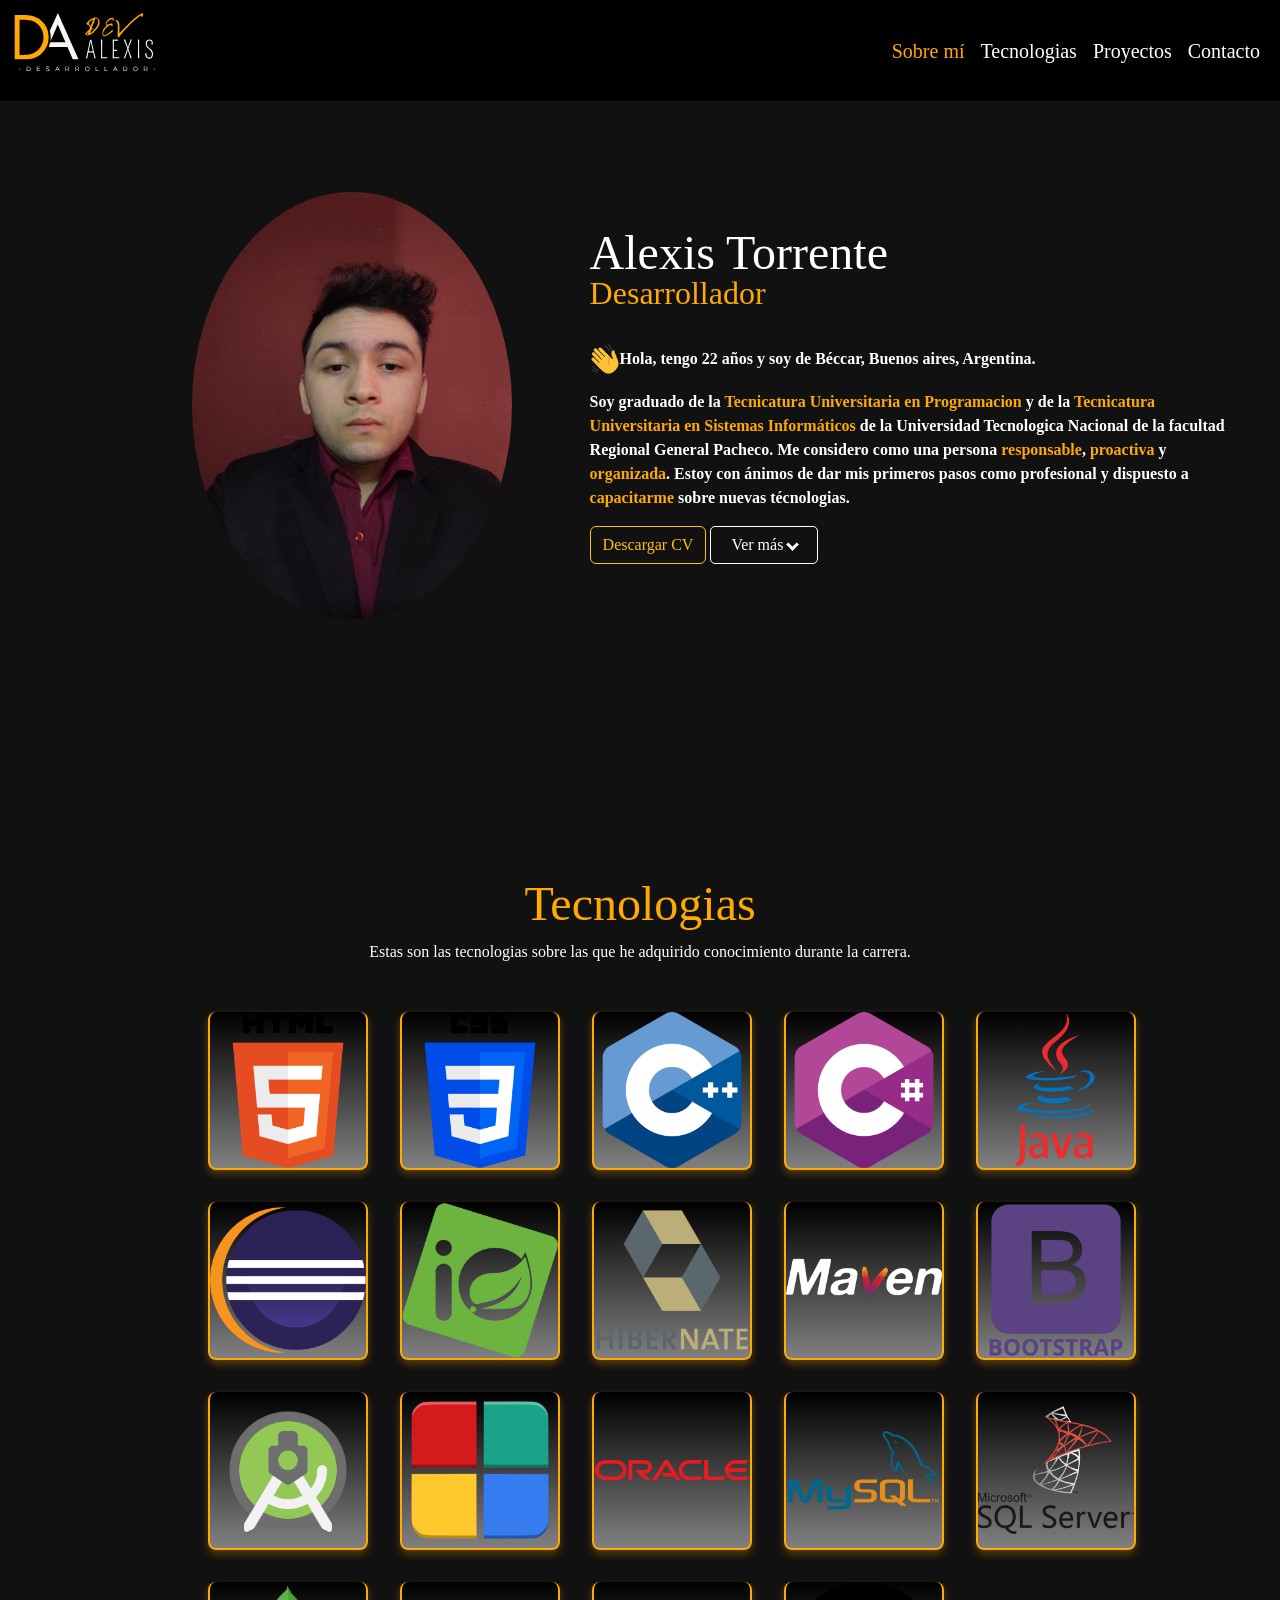
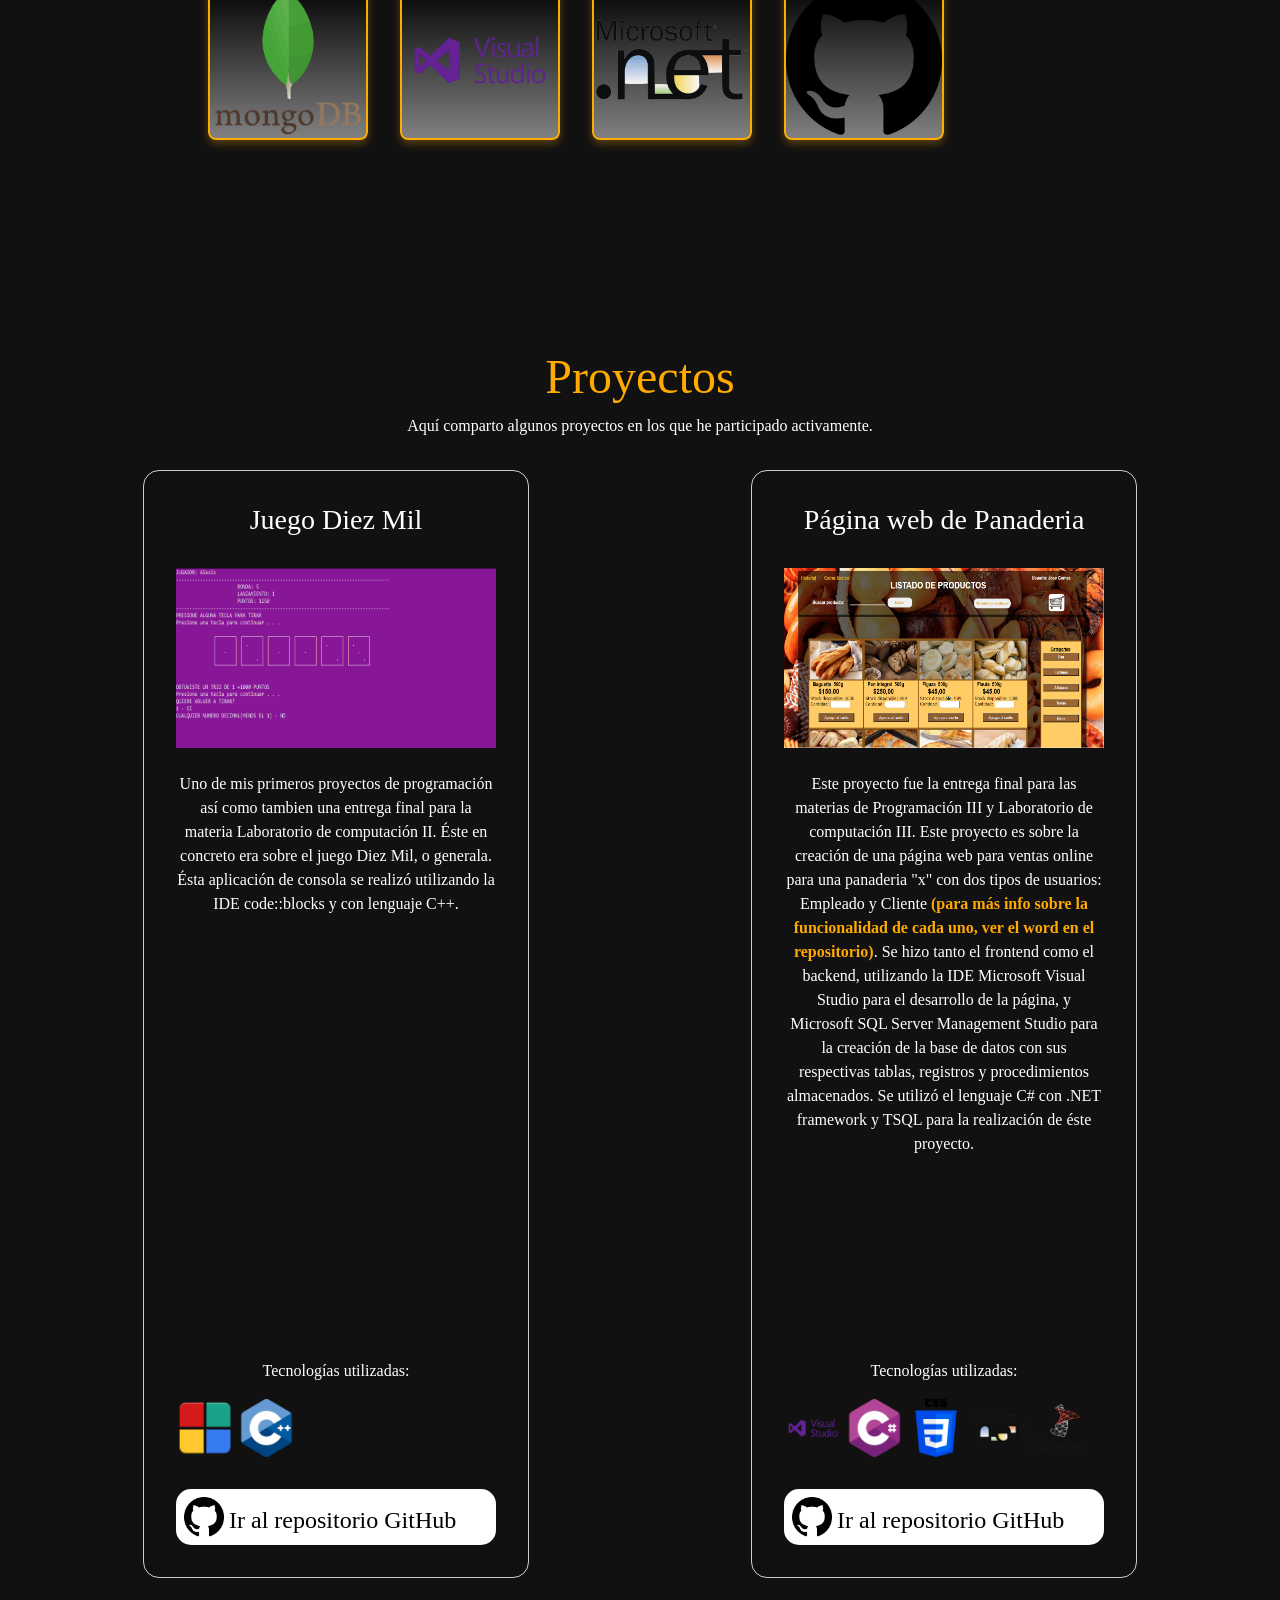
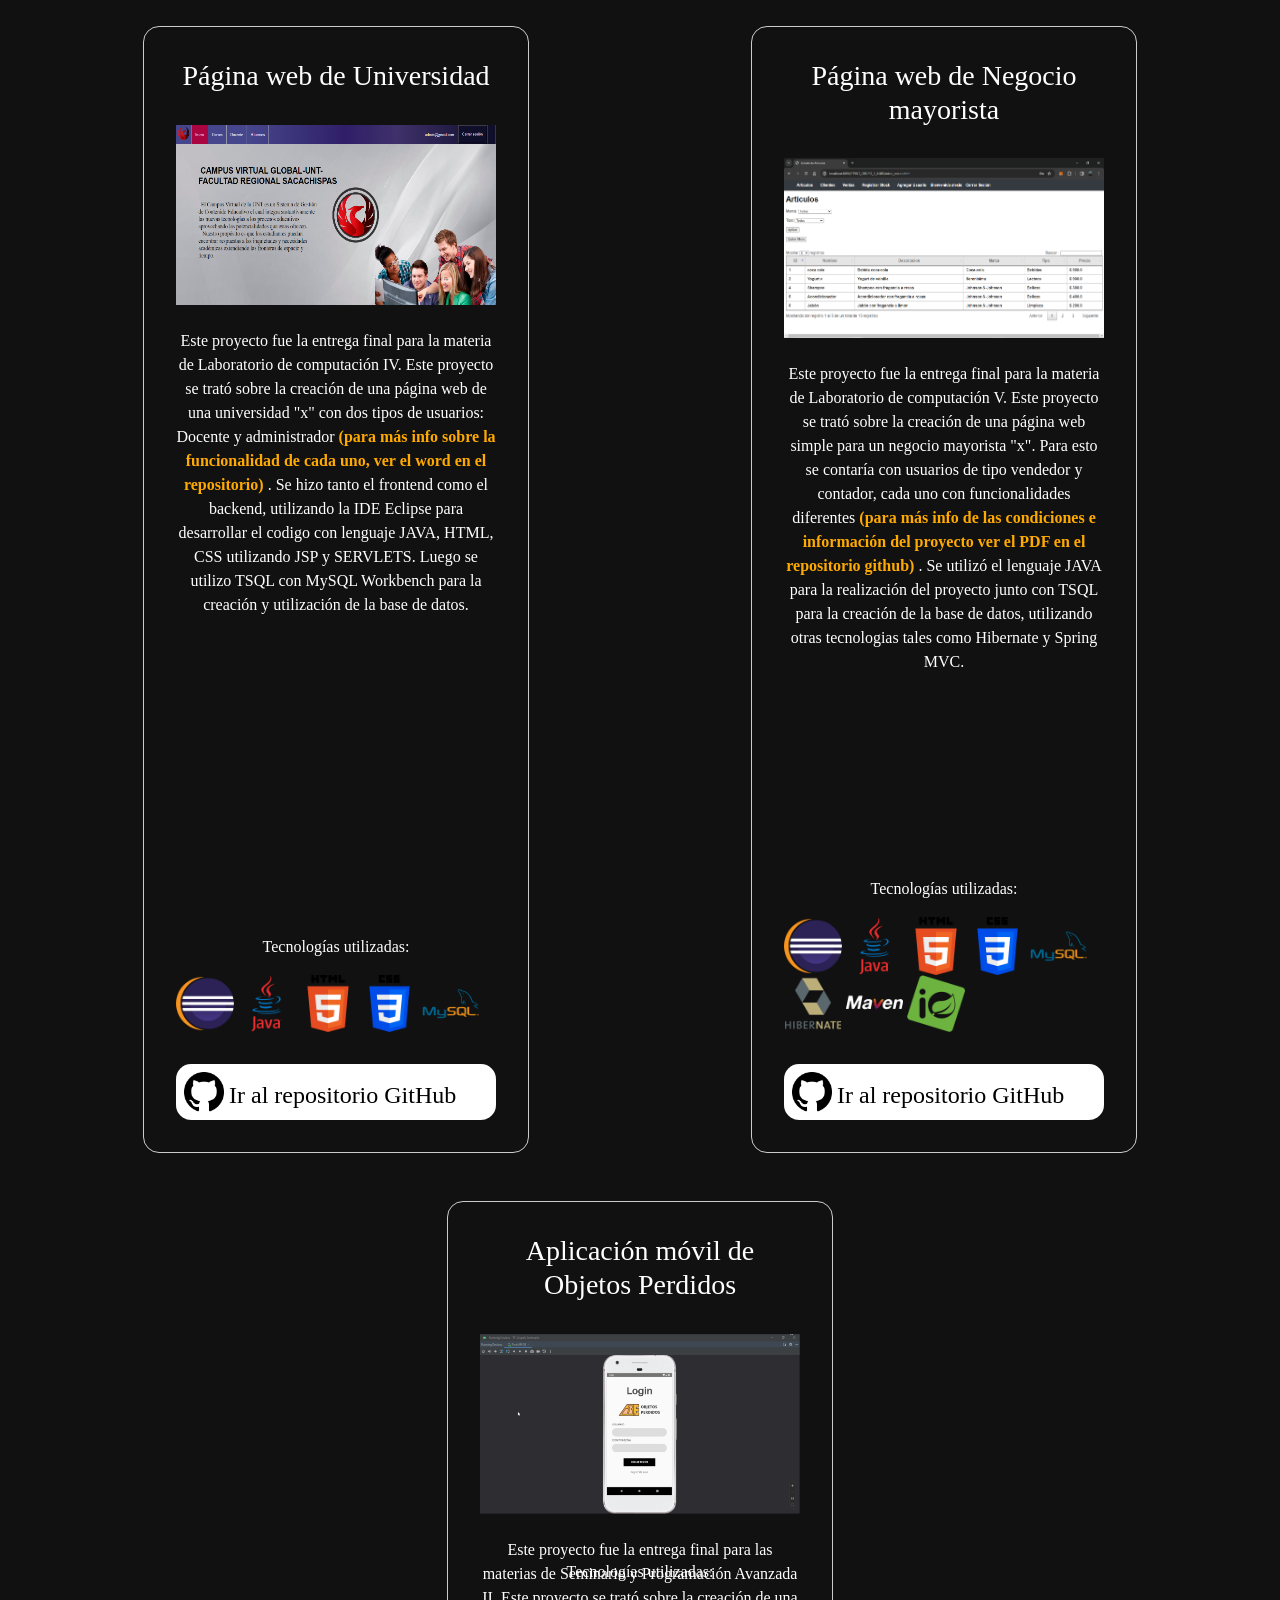
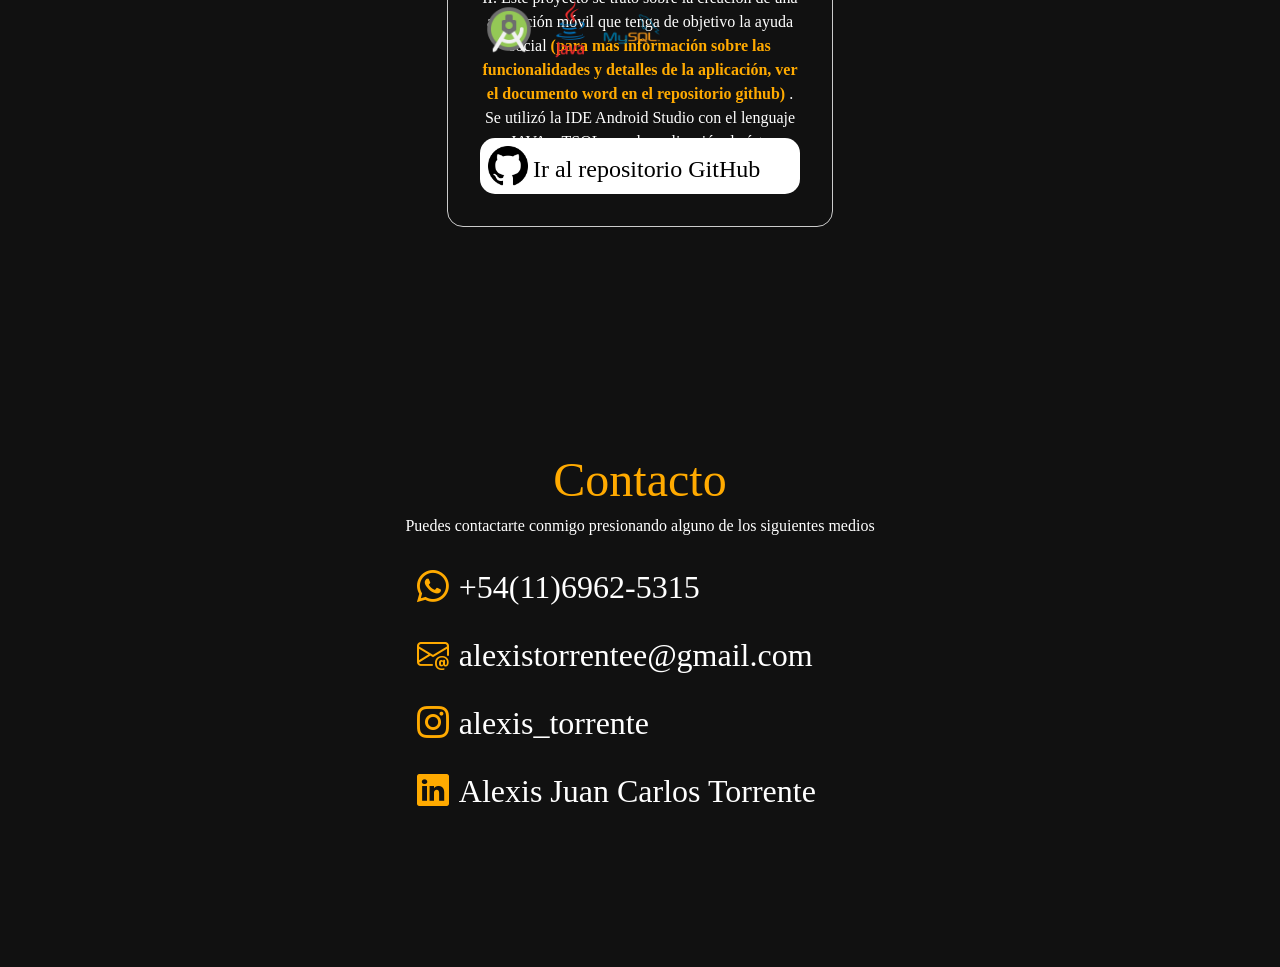
<file: index.html>
<!DOCTYPE html>
<html lang="es">
<head>
    <meta charset="UTF-8">
    <meta name="viewport" content="width=device-width, initial-scale=1.0">
    <link href="https://cdn.jsdelivr.net/npm/bootstrap@5.3.2/dist/css/bootstrap.min.css" rel="stylesheet" integrity="sha384-T3c6CoIi6uLrA9TneNEoa7RxnatzjcDSCmG1MXxSR1GAsXEV/Dwwykc2MPK8M2HN" crossorigin="anonymous">
    <link rel="stylesheet" href="https://cdn.jsdelivr.net/npm/bootstrap-icons@1.11.3/font/bootstrap-icons.min.css">
     <link rel="stylesheet" href="estilos.css">
    <title>Alexis Torrente - Portafolio</title>

</head>
<body>

<header>
<nav class="navbar navbar-expand-lg">
  <div class="container-fluid">
    <a class="navbar-brand" href="#">
      <img src="imagenes\Devalexis Logo.svg" alt="Mi Logo" style="width: 150px; height: auto;">
    </a>
    <button class="navbar-toggler" type="button" data-bs-toggle="collapse" data-bs-target="#navbarNav" aria-controls="navbarNav" aria-expanded="false" aria-label="Toggle navigation">
      <span class="navbar-toggler-icon"></span>
    </button>
    <div class="collapse navbar-collapse" id="navbarNav">
      <ul class="navbar-nav ms-auto">
        <li class="nav-item navbar-color">
          <a class="nav-link" href="#sobremi" id="sobre-link">Sobre mí</a>
        </li>
        <li class="nav-item navbar-color">
          <a class="nav-link" href="#tecnologias" id="tecnologias-link">Tecnologias</a>
        </li>
        <li class="nav-item navbar-color">
          <a class="nav-link" href="#proyectos" id="proyectos-link">Proyectos</a>
        </li>
        <li class="nav-item navbar-color">
          <a class="nav-link" href="#contacto" id="contacto-link">Contacto</a>
        </li>
      </ul>
    </div>
  </div>
</nav>
</header>

<section class="sobre-mi-section" id="sobremi">
        <div class="miDiv">
          <img src="imagenes\foto_yo.jpg" alt="programador alexis juan carlos torrente">
       </div>

       <div  class="SobreMiDiv">
         <h2 id="nombre-completo">Alexis Torrente</h2>
         <h3 id="typewriter">D</h3>
           <div class="saludo-container">
            <div class="hand-animation"></div>
            <p>Hola, tengo 22 años y soy de Béccar, Buenos aires, Argentina.</p>
            </div>
            <p>Soy graduado de la <span class="notar">Tecnicatura Universitaria en Programacion</span> y de la <span class="notar">Tecnicatura Universitaria en Sistemas Informáticos</span> de la Universidad Tecnologica Nacional de la facultad Regional General Pacheco. Me considero como una persona <span class="notar">responsable</span>, <span class="notar">proactiva</span> y <span class="notar">organizada</span>. Estoy con ánimos de dar mis primeros pasos como profesional y dispuesto a <span class="notar">capacitarme</span> sobre nuevas técnologias.</p>
             <button id="descargarBtn" type="button" class="btn btn-outline-warning">Descargar CV</button>
             <button type="button" class="btn btn-outline-warning boton-flecha">
    Ver más
    <div class="flecha"></div>
</button>
</section>

<section class="tecnologias-section" id="tecnologias">
     </div>

       <div class="TecnologiasDiv"> 
        <h2>Tecnologias</h2>
        <p>
       Estas son las tecnologias sobre las que he adquirido conocimiento durante la carrera.
        </p>
       </div>

<div class="image-container">
    <div class="image-wrapper">
        <img src="imagenes\html-5.png" alt="HTML icono" loading="lazy" >
        <div class="image-text" data-text="HTML"></div>
    </div>

    <div class="image-wrapper">
        <img src="imagenes\css-3.png" alt="CSS icono" loading="lazy">
        <div class="image-text" data-text="CSS"></div>
    </div>

    <div class="image-wrapper">
        <img src="imagenes\c-.png" alt="C++ icono" loading="lazy">
        <div class="image-text" data-text="C++"></div>
    </div>

    <div class="image-wrapper">
        <img src="imagenes\c-sharp.png" alt="C# icono" loading="lazy">
         <div class="image-text" data-text="C#"></div>
    </div>

    <div class="image-wrapper">
        <img src="imagenes\java_logo.png" alt="JAVA icono" loading="lazy">
        <div class="image-text" data-text="JAVA"></div>
    </div>

    <div class="image-wrapper">
        <img src="imagenes\eclipse_icon.png" alt="IDE Eclipse icono" loading="lazy" >
        <div class="image-text" data-text="IDE Eclipse"></div>
    </div>


    <div class="image-wrapper">
        <img src="imagenes\spring_icon.png" alt="Spring framework icono" loading="lazy">
        <div class="image-text" data-text="Spring Framework"></div>
    </div>

    <div class="image-wrapper">
        <img src="imagenes\hibernate_icon.png" alt="Hibernate icono" loading="lazy">
        <div class="image-text" data-text="Hibernate"></div>
    </div>

    <div class="image-wrapper">
        <img src="imagenes\maven_icon.png" alt="Maven icono" loading="lazy">
        <div class="image-text" data-text="Maven"></div>
    </div>

    <div class="image-wrapper">
        <img src="imagenes\bootstrap_icon.png" alt="Bootstrap icono" loading="lazy">
        <div class="image-text" data-text="Bootstrap"></div>
    </div>

    <div class="image-wrapper">
        <img src="imagenes\androidstudio_icon.png" alt="IDE Android studio icono"
        loading="lazy">
      <div class="image-text" data-text="IDE Android studio"></div>
    </div>

    <div class="image-wrapper">
        <img src="imagenes\codeblocks_icon.png" alt="IDE Codeblocks icono"  loading="lazy">
      <div class="image-text" data-text="IDE Code::blocks"></div>
    </div>

    <div class="image-wrapper">
        <img src="imagenes\database_oracle.png" alt="Oracle icono" loading="lazy">
      <div class="image-text" data-text="Oracle SQL Developer"></div>
    </div>

    <div class="image-wrapper">
        <img src="imagenes\Mysql_icon.png" alt="MySQL workbench icono" loading="lazy">
      <div class="image-text" data-text="MySQL workbench"></div>
    </div>

    <div class="image-wrapper">
        <img src="imagenes\SqlServer_icon.png" alt="Microsoft SQL Server Management Studio icono" loading="lazy">
      <div class="image-text" data-text="Microsoft SQL Server"></div>
    </div>

    <div class="image-wrapper">
        <img src="imagenes\mongodb_icon.png" alt="MongoDB icono" loading="lazy">
      <div class="image-text" data-text="Mongo DB Compass"></div>
    </div>

    <div class="image-wrapper">
        <img src="imagenes\microsoftvisualstudio_icon.png" alt="Microsoft visual studio icono" loading="lazy">
      <div class="image-text" data-text="Microsoft Visual Studio"></div>
    </div>

    <div class="image-wrapper">
        <img src="imagenes\NET-Framework-Symbol.png" alt=".NET framework icono" loading="lazy">
      <div class="image-text" data-text=".NET Framework"></div>
    </div>

    <div class="image-wrapper">
        <img src="imagenes\github_icon.png" alt="Github icono" loading="lazy">
      <div class="image-text" data-text="Repositorios GitHub"></div>
    </div>

</section>

<section class="proyectos-section" id="proyectos">
     <h2>Proyectos</h2>
    <p>Aquí comparto algunos proyectos en los que he participado activamente.</p>
    <!-- Contenedor flexible para las cajas de proyectos -->
    <div class="proyectos-container">

        <!-- Caja para el primer proyecto -->
        <div class="proyecto-box">
            <h3>Juego Diez Mil</h3>
            <br>
            <img src="imagenes\juegodiezmil.PNG" width="320" height="180">
            <br><br>
            <p>Uno de mis primeros proyectos de programación así como tambien una entrega final para la materia Laboratorio de computación II. Éste en concreto era sobre el juego Diez Mil, o generala. Ésta aplicación de consola se realizó utilizando la IDE code::blocks y con lenguaje C++.</p>
            <div class="tecnologias-utilizadas">
            <iframe width="320" height="180" src="https://www.youtube.com/embed/XEOwB86DxwQ?si=qsDZ4Zx4S9K07a7d" title="YouTube video player" frameborder="0" allow="accelerometer; autoplay; clipboard-write; encrypted-media; gyroscope; picture-in-picture; web-share" allowfullscreen></iframe>
            <p>Tecnologías utilizadas:</p>
             <img   width="18%" height="auto" src="imagenes\codeblocks_icon.png" alt="Codeblocks icono">
             <img   width="18%" height="auto" src="imagenes\c-.png" alt="C++ icono">
              <div class="repo_proyecto">
                <img src="imagenes\github_icon.png" alt="Github icono" loading="lazy" width="40px" height="auto">
                <a href="https://github.com/AlexisTorrente/juego_diezmil.git">Ir al repositorio GitHub</a>
              </div>
            </div>
        </div>

        <!-- Caja para el segundo proyecto -->
        <div class="proyecto-box">
            <h3>Página web de Panaderia</h3>
            <br>
            <img src="imagenes\img_panaderia.PNG" width="320" height="180">
            <br><br>
            <p>Este proyecto fue la entrega final para las materias de Programación III y Laboratorio de computación III. Este proyecto es sobre la creación de una página web para ventas online para una panaderia "x" con dos tipos de usuarios: Empleado y Cliente <span class="notar">(para más info sobre la funcionalidad de cada uno, ver el word en el repositorio)</span>. Se hizo tanto el frontend como el backend, utilizando la IDE Microsoft Visual Studio para el desarrollo de la página, y Microsoft SQL Server Management Studio para la creación de la base de datos con sus respectivas tablas, registros y procedimientos almacenados. Se utilizó el lenguaje C# con .NET framework y TSQL para la realización de éste proyecto.</p>
            <iframe width="320" height="180" src="https://dai.ly/k28tgWShB0tkpNBzVNk" title="Dailymotion video player" frameborder="0" allow="accelerometer; autoplay; clipboard-write; encrypted-media; gyroscope; picture-in-picture; web-share" allowfullscreen></iframe>
            <p>Tecnologías utilizadas:</p>
            <img width="18%" height="auto" src="imagenes\microsoftvisualstudio_icon.png" alt="C++ icono">
            <img width="18%" height="auto" src="imagenes\c-sharp.png" alt="C++ icono">
            <img width="18%" height="auto" src="imagenes\css-3.png" alt="C++ icono">
            
            <img width="18%" height="auto" src="imagenes\NET-Framework-Symbol.png" alt="C++ icono">
            <img width="18%" height="auto" src="imagenes\SqlServer_icon.png" alt="C++ icono">
            <div class="repo_proyecto">
                <img src="imagenes\github_icon.png" alt="Github icono" loading="lazy" width="40px" height="auto">
                <a href="https://github.com/AlexisTorrente/pagina_panaderia.git">Ir al repositorio GitHub</a>
              </div>
        </div>

        <!-- Caja para el tercer proyecto -->
        <div class="proyecto-box">
            <h3>Página web de Universidad</h3>
            <br>
            <img src="imagenes\img_inicio_universidad.PNG" loading="lazy" width="320" height="180">
            <br><br>
            <p>Este proyecto fue la entrega final para la materia de Laboratorio de computación IV. Este proyecto se trató sobre la creación de una página web de una universidad "x" con dos tipos de usuarios: Docente y administrador <span class="notar">(para más info sobre la funcionalidad de cada uno, ver el word en el repositorio) </span>. Se hizo tanto el frontend como el backend, utilizando la IDE Eclipse para desarrollar el codigo con lenguaje JAVA, HTML, CSS utilizando JSP y SERVLETS. Luego se utilizo TSQL con MySQL Workbench para la creación y utilización de la base de datos.</p>
            <div class="tecnologias-utilizadas">
            <iframe width="320" height="180" src="https://www.youtube.com/embed/w-rohAgIMuo?si=lDR6Ul19FEMuWdhE" title="YouTube video player" frameborder="0" allow="accelerometer; autoplay; clipboard-write; encrypted-media; gyroscope; picture-in-picture; web-share" allowfullscreen></iframe>
            <p>Tecnologías utilizadas:</p>
            <img width="18%" height="auto" src="imagenes\eclipse_icon.png" alt="C++ icono">
            <img width="18%" height="auto" src="imagenes\java_logo.png" alt="C++ icono">
            <img width="18%" height="auto" src="imagenes\html-5.png" alt="C++ icono">
            <img width="18%" height="auto" src="imagenes\css-3.png" alt="C++ icono">
            <img width="18%" height="auto" src="imagenes\Mysql_icon.png" alt="C++ icono">
            <div class="repo_proyecto">
                <img src="imagenes\github_icon.png" alt="Github icono" loading="lazy" width="40px" height="auto">
                <a href="https://github.com/AlexisTorrente/pagina_universidad.git">Ir al repositorio GitHub</a>
              </div>
            </div>
        </div>

        <div class="proyecto-box">
            <h3>Página web de Negocio mayorista</h3>
            <br>
            <img src="imagenes\labo5_imagen.PNG" width="320" height="180">
            <br><br>
            <p>Este proyecto fue la entrega final para la materia de Laboratorio de computación V. Este proyecto se trató sobre la creación de una página web simple para un negocio mayorista "x". Para esto se contaría con usuarios de tipo vendedor y contador, cada uno con funcionalidades diferentes <span class="notar">(para más info de las condiciones e información del proyecto ver el PDF en el repositorio github) </span>. Se utilizó el lenguaje JAVA para la realización del proyecto junto con TSQL para la creación de la base de datos, utilizando otras tecnologias tales como Hibernate y Spring MVC.</p>
            <iframe width="320" height="180" src="https://www.youtube.com/embed/6wdLJZy_WMc?si=47SUqKSrhbDJpJn-" title="YouTube video player" frameborder="0" allow="accelerometer; autoplay; clipboard-write; encrypted-media; gyroscope; picture-in-picture; web-share" allowfullscreen></iframe>
            <p>Tecnologías utilizadas:</p>
            <img width="18%" height="auto" src="imagenes\eclipse_icon.png" alt="C++ icono">
            <img width="18%" height="auto" src="imagenes\java_logo.png" alt="C++ icono">
            <img width="18%" height="auto" src="imagenes\html-5.png" alt="C++ icono">
            <img width="18%" height="auto" src="imagenes\css-3.png" alt="C++ icono">
            <img width="18%" height="auto" src="imagenes\Mysql_icon.png" alt="C++ icono">
            <img width="18%" height="auto" src="imagenes\hibernate_icon.png" alt="C++ icono">
            <img width="18%" height="auto" src="imagenes\maven_icon.png" alt="C++ icono">
            <img width="18%" height="auto" src="imagenes\spring_icon.png" alt="C++ icono">
            <div class="repo_proyecto">
                <img src="imagenes\github_icon.png" alt="Github icono" loading="lazy" width="40px" height="auto">
                <a href="https://github.com/AlexisTorrente/pagina_ventas_contador">Ir al repositorio GitHub</a>
              </div>
        
        </div>

        <div class="proyecto-box">
            <h3>Aplicación móvil de Objetos Perdidos</h3>
            <br>
            <img src="imagenes\objetosperdidos_inicio.PNG" width="320" height="180" class="imagen-centrada">
            <br><br>
            <p>Este proyecto fue la entrega final para las materias de Seminario y Programación Avanzada II. Este proyecto se trató sobre la creación de una aplicación móvil que tenga de objetivo la ayuda social <span class="notar">(para más información sobre las funcionalidades y detalles de la aplicación, ver el documento word en el repositorio github) </span>. Se utilizó la IDE Android Studio con el lenguaje JAVA y TSQL para la realización de éste proyecto.</p>
            <div class="tecnologias-utilizadas">
            <iframe width="320" height="180" src="https://www.youtube.com/embed/_z7awsurfTY?si=d_B4ciY5smQEYmAP" title="YouTube video player" frameborder="0" allow="accelerometer; autoplay; clipboard-write; encrypted-media; gyroscope; picture-in-picture; web-share" allowfullscreen></iframe>
            <p>Tecnologías utilizadas:</p>
            <img width="18%" height="auto" src="imagenes\androidstudio_icon.png" alt="C++ icono">
            <img width="18%" height="auto" src="imagenes\java_logo.png" alt="C++ icono">
            <img width="18%" height="auto" src="imagenes\Mysql_icon.png" alt="C++ icono">
            <br><br><br>
            <div class="repo_proyecto">
                <img src="imagenes\github_icon.png" alt="Github icono" loading="lazy" width="40px" height="auto">
                <a href="https://github.com/AlexisTorrente/objetosperdidos_seminario">Ir al repositorio GitHub</a>
              </div>
        </div>
</section>

<section class="contacto-section" id="contacto">
    <div id="contacto">
    <h2> Contacto </h2>
    <h3>Puedes contactarte conmigo presionando alguno de los siguientes medios</h3>
</div>
<div id="formulario-container">
    <div class="contacto-item">
           <i class="bi bi-whatsapp"></i> <!-- Reemplaza con la clase de tu icono -->
            <a href="https://wa.me/+541169625315">+54(11)6962-5315</a>
        </div>

    <div class="contacto-item">
              <i class="bi bi-envelope-at"></i> <!-- Reemplaza con la clase de tu icono -->
            <a href="mailto:alexistorrentee@gmail.com">alexistorrentee@gmail.com</a>
        </div>

    <div class="contacto-item">
              <i class="bi bi-instagram"></i> <!-- Reemplaza con la clase de tu icono -->
            <a href="https://www.instagram.com/alexis_torrente/">alexis_torrente</a>
        </div>
    <div class="contacto-item">
              <i class="bi bi-linkedin"></i> <!-- Reemplaza con la clase de tu icono -->
            <a href="https://www.linkedin.com/in/alexis-juan-carlos-torrente-33b06b220/">Alexis Juan Carlos Torrente</a>
        </div>
     
</div>
</section>

<script src="https://cdn.jsdelivr.net/npm/bootstrap@5.3.2/dist/js/bootstrap.bundle.min.js" integrity="sha384-C6RzsynM9kWDrMNeT87bh95OGNyZPhcTNXj1NW7RuBCsyN/o0jlpcV8Qyq46cDfL" crossorigin="anonymous"></script>


<script>
    document.getElementById('descargarBtn').addEventListener('click', function() {
        // Crear un enlace temporal
        var enlace = document.createElement('a');
        
        // Configurar la URL del archivo a descargar
        enlace.href = 'archivos/Curriculum Vitae Alexis Torrente.pdf'; // Reemplaza esto con la ruta de tu archivo

        // Establecer el atributo "download" con el nombre que deseas para el archivo
        enlace.download = 'Curriculum Vitae Alexis Torrente.pdf'; // Reemplaza esto con el nombre que deseas

        // Agregar el enlace al cuerpo del documento (necesario para Firefox)
        document.body.appendChild(enlace);

        // Simular un clic en el enlace para iniciar la descarga
        enlace.click();

        // Eliminar el enlace temporal del cuerpo del documento
        document.body.removeChild(enlace);
    });
</script>

<script type="text/javascript">
    
const text = "esarrollador";
let index = 0;

const typeWriter = () => {
  if (index < text.length) {
    document.getElementById("typewriter").innerText += text.charAt(index);
    index++;
    setTimeout(typeWriter, 150); // Adjust the delay (in milliseconds) to control the typing speed
  }
};

typeWriter();
</script>

      <script type="text/javascript">
    document.addEventListener('DOMContentLoaded', function () {
        const imageWrappers = document.querySelectorAll('.image-wrapper');
        const typingDelay = 150;

        imageWrappers.forEach((wrapper) => {
            let index = 0;
            let timeout;

            const typeWriter = (textElement, text) => {
                if (index < text.length) {
                    textElement.innerHTML += text[index];
                    index++;
                    timeout = setTimeout(() => typeWriter(textElement, text), typingDelay);
                }
            };

            const resetWriter = () => {
                clearTimeout(timeout);
                index = 0;
            };

            const textContainer = wrapper.querySelector('.image-text');
            const textToType = textContainer.getAttribute('data-text') || textContainer.innerText;

            wrapper.addEventListener('mouseenter', () => {
                resetWriter();
                typeWriter(textContainer, textToType);
            });

            wrapper.addEventListener('mouseleave', () => {
                resetWriter();
                textContainer.innerHTML = '';
            });
        });
    });
</script>

<script>
document.addEventListener("DOMContentLoaded", function () {
  // Obtén todos los elementos de la barra de navegación
  const navItems = document.querySelectorAll(".navbar-color");

  // Función para cambiar la clase activa
  function changeActive() {
    // Obtén la posición actual del desplazamiento vertical y el tamaño de la ventana
    const scrollPosition = window.scrollY || document.documentElement.scrollTop;
    const windowHeight = window.innerHeight;

    // Itera sobre cada elemento de la barra de navegación
    navItems.forEach((item) => {
      // Obtén el enlace asociado y la sección correspondiente
      const link = item.querySelector(".nav-link");
      const sectionId = link.getAttribute("href").substring(1);
      const section = document.getElementById(sectionId);

      // Calcula el punto de inicio y fin de la sección que se considerará visible
      const sectionStart = section.offsetTop;
      const sectionEnd = sectionStart + section.offsetHeight;

      // Calcula el 30% de la altura de la ventana
      const threshold = 0.05 * windowHeight;

      // Verifica si al menos el 30% de la sección está visible en la pantalla
      if (
        sectionStart - threshold <= scrollPosition &&
        sectionEnd >= scrollPosition
      ) {
        // Agrega la clase "active" al elemento actual
        item.classList.add("active");
      } else {
        // Elimina la clase "active" de otros elementos
        item.classList.remove("active");
      }
    });
  }

  // Llama a la función cuando se carga la página y cuando se desplaza
  changeActive();
  window.addEventListener("scroll", changeActive);
});
</script>

<script>
document.addEventListener("DOMContentLoaded", function () {
  // Encuentra el botón "Ver más" por su clase
  const verMasBtn = document.querySelector(".boton-flecha");

  // Agrega un evento de clic al botón
  verMasBtn.addEventListener("click", function () {
    // Encuentra la sección de tecnologías por su id
    const tecnologiasSection = document.getElementById("tecnologias");

    // Desplázate suavemente a la sección de tecnologías
    tecnologiasSection.scrollIntoView({
      behavior: "smooth",
      block: "start",
      inline: "nearest"
    });
  });
});
</script>

<script>
  document.addEventListener('DOMContentLoaded', function() {
    var navbarToggler = document.querySelector('.navbar-toggler');
    var navbarIcon = navbarToggler.querySelector('.navbar-toggler-icon');
    navbarIcon.classList.add('bi-list');
    navbarToggler.addEventListener('click', function() {
      if (navbarIcon.classList.contains('bi-list')) {
        // Si el ícono es la hamburguesa, cambia a "x"
        navbarIcon.classList.remove('bi-list');
        navbarIcon.classList.add('bi-x');
      } else {
        // Si el ícono es "x", cambia a la hamburguesa
        navbarIcon.classList.remove('bi-x');
        navbarIcon.classList.add('bi-list');
      }
    });
  });
</script>
</body>
</html>
</file>
<file: estilos.css>
body {
        margin: 0;
        padding: 0;
        font-size: 16px;
        background-color: #111111;
    }

    /* Estilos generales para textos */
    p {
        font-size: 1rem;
        color: #FFF;
        text-align: left;
    }

    h2 {
        text-align: center;
        font-size: 3rem;
        color: #FFAA00;
        font-family: 'sans-serif', palatino;
    }

    section{
        margin: 2rem;
    }

    /* Barra de navegación */
    .navbar {
        background-color: black;
        position: fixed;
        width: 100%;
        top: 0;
        z-index: 1000;
    }

    .navbar-nav .nav-link {
        font-size: 1.25rem;
        font-family: 'sans-serif', palatino;
        color: white;
    }

    .navbar-nav .nav-link:hover {
            color: #FFAA00;
        }

    .navbar-color.active .nav-link {
      color: #FFAA00 ;
    }

    
    /* Sección sobre mí */
    .sobre-mi-section {
        padding-top: 10rem;
        padding-left: 5rem;
        display: flex;
        flex-wrap: wrap;
        justify-content: space-between;
        position: relative;
    }

    .miDiv {
        width: 30%;
        max-width: 400px;
        text-align: center;
        position: relative;
        flex: 1;
    }

    .miDiv img {
        width: 20rem;
        border-radius: 50%;
        margin-bottom: 2rem;
        margin-left: 5rem;
    }

    .SobreMiDiv {
        width: 65%;
        margin-top: 2rem;
        padding-left: 5rem;
        position: relative;
        font-family: 'sans-serif', palatino;
        font-weight: bold;
    }

    #nombre-completo {
        color: #FFF;
        text-align: left;
    }

    .SobreMiDiv h3 {
        text-align: left;
        font-size: 2rem;
        color: #FFAA00;
        margin-top: -1rem;
        margin-bottom: 2rem;
    }

    .SobreMiDiv p {
        font-size: 1rem;
        color: #FFF;
        text-align: left;
    }

    .notar {
        color: #FFAA00;
        font-weight: bold;
    }

    .saludo-container {
    display: flex;
    align-items: center;
}

.hand-animation {
    margin-bottom: 1rem;
    width: 30px; /* Ajusta el tamaño de la mano según tus preferencias */
    height: 30px;
    background-image: url('imagenes/hand.png'); /* Reemplaza 'ruta-de-tu-imagen' con la ubicación de tu imagen */
    background-size: cover;
    animation: wave 1s infinite alternate; /* Agrega una animación de oscilación */
}

@keyframes wave {
    0% {
        transform: translateY(0);
    }
    100% {
        transform: translateY(-5px);
    }
}


    /* Botón con flecha */
    .boton-flecha {
        display: inline-flex;
        align-items: center;
        justify-content: center;
        padding: 6px 20px;
        font-size: 16px;
        color: #FFF;
        border: 1px solid #FFF;
        border-radius: 5px;
        cursor: pointer;
    }

    .flecha {
        margin-left: 5px;
        border: solid #FFF;
        border-width: 0 3px 3px 0;
        display: inline-block;
        padding: 3px;
        transform: rotate(45deg);
        transition: transform 0.3s ease;
    }

    .boton-flecha:hover .flecha {
        transform: translateY(5px) rotate(45deg);
    }

      /* Sección de tecnologías */
    .tecnologias-section {
    padding-top: 2rem;
    display: flex;
    flex-wrap: wrap;
    justify-content: space-between;
    position: relative;
}

.tecnologias-section p {
    text-align: center;
}

.TecnologiasDiv {
    width: 100%;
    padding-top: 10rem;
    font-family: 'sans-serif', palatino;
    font-size: 1.2rem;
}

.tecnologias-section .image-container {
    border-radius: 1rem;
    padding-top: 1rem;
    margin-left: 5rem;
    margin-right: 5rem;
    padding-left: 5rem;
    display: flex;
    justify-content: flex-start; /* Ajuste para evitar que las imágenes se extiendan */
    align-items: center;
    flex-wrap: wrap;
}

.tecnologias-section .image-container .image-wrapper {
    position: relative;
}

.tecnologias-section .image-container img {
    width: 10rem; /* Ancho fijo de 5rem */
    height: auto;
    border-radius: 0.5rem;
    background: linear-gradient(to top, #808080, #000000); /* Fondo de degradado */
    margin: 1rem;
    border: 2px solid #FFAA00;
    border-top: none;
    transition: transform 0.3s ease-in-out;
    box-shadow: 0 4px 8px rgba(255, 170, 0, 0.3);
}

.tecnologias-section .image-container .image-wrapper .image-text {
    position: absolute;
    bottom: 0;
    left: 50%;
    transform: translateX(-50%);
     background: rgba(255, 255, 255, 0);
    padding: 0.5rem;
    border-radius: 0 0 0.5rem 0.5rem;
    text-align: center;
    width: 100%;
    color: #FFF;
    font-size: 1.2rem;
    font-family: 'sans-serif', palatino;
    opacity: 0;
    transition: opacity 0.3s ease-in-out;
    overflow: hidden;
    white-space: nowrap;
}

.tecnologias-section .image-container .image-wrapper:hover img {
    transform: translateY(-2rem);
      box-shadow: 0 8px 16px rgba(255, 170, 0, 0.5);
}

.tecnologias-section .image-container .image-wrapper:hover .image-text {
    opacity: 1;
}

    
    /* Sección de proyectos */
    .proyectos-section {
        padding-top: 10rem;
        font-family: 'sans-serif', palatino;
        border-radius: 1rem;
    }

    .proyectos-section p, .proyectos-section h3 {
        text-align: center;
        color: #FFF;
    }

    .proyecto-box {
        position: relative;
        border: 1px solid #ccc;
        border-radius: 1rem;
        padding: 2rem;
        margin: 1rem;
        text-align: left;
        transition: transform 0.3s ease;
    }

    .proyecto-box:hover {
         transform: scale(1.05);
         background-color: #252525;
    }

     .tecnologias-utilizadas{
    
    position: absolute;
    padding-right: 2rem;
    bottom: 2rem;
    }

    .proyectos-container {
        display: flex;
        flex-wrap: wrap;
        justify-content: space-around;
    }

    .proyecto-box {
        flex: 0 0 calc(30% - 1rem);
        margin-bottom: 2rem;
    }


    .img_tecnologiasu{
        background: linear-gradient(to top, #808080, #000000); 
        border-radius: 25%;
    }


    .repo_proyecto{
        padding: 0.5rem;
        margin-top: 2rem;
        background-color: #FFFFFF;
        border-radius: 15px;
    }


    .repo_proyecto a{
        font-size: 1.5rem;
        color: #000;
        text-decoration: none;
        position: absolute;
        margin-top: 5px;
        margin-left: 5px;
    }

    .repo_proyecto a:hover{
        color: #FFAA00;
    }

    /* Sección de contacto */
    .contacto-section {
        padding-top: 10rem;
        padding-bottom: 5rem;
        justify-content: center;
        align-items: center;
        color: #FFF;
    }

    #contacto h3 {
        text-align: center;
        font-size: 1rem;
        font-family: 'sans-serif', palatino;
    }

    #formulario-container {
        width: 40%;
        margin: auto;
        padding: 20px;
        font-family: 'sans-serif', palatino;
    }

    #formulario-container h3 {
        padding-top: 2rem;
        padding-bottom: 2rem;
        font-size: 1.3rem;
    }

    .contacto-item {
        display: flex;
        align-items: center;
        margin-bottom: 20px;
        transition: transform 0.3s ease;
    }

    .contacto-item:hover {
         transform: scale(1.05);
    }

    .contacto-item i {
        margin-right: 10px;
        font-size: 2rem;
        color: #FFAA00;
        transition: transform 0.3s ease;
    }

    .contacto-item a {
        margin-right: 10px;
        font-size: 2rem;
        text-decoration: none;
        color: #FFF;
        transition: transform 0.3s ease;
    }

    .cv-section {
        font-family: 'sans-serif', palatino;
        text-align: center;
        margin-bottom: 1rem;
    }

    .cv-section p {
        text-align: center;
        margin-bottom: 5rem;
    }

    /* Diseño para tablet */
@media only screen and (min-width: 768px) and (max-width: 1024px) {

    .navbar-toggler-icon {
    background-image: none !important;
    
}

    .navbar-toggler .navbar-toggler-icon {
    color: #FFAA00; /* Cambia esto al color que desees */
  }

  /* Cambia el tamaño del ícono */
  .navbar-toggler .navbar-toggler-icon {
    font-size: 3rem; /* Cambia esto al tamaño que desees */
    padding-top: 0.5rem;
  }

    .sobre-mi-section {
        padding-left: 2rem;
    }

    .miDiv img {
        margin-left: 50%;
    }

    .SobreMiDiv {
        width: 100%;
        padding-left: 2rem;
    }

    #descargarBtn{
        margin-left: 13rem;
    }

    .tecnologias-utilizadas{
    
     position: static; /* Cambia la posición a 'static' en dispositivos móviles */
        padding-right: 0; /* Elimina el relleno derecho */
        bottom: auto;
    
    }



    .tecnologias-section .image-container {
        margin-left: 5rem;
        margin-right: 2rem;
        padding-left: 0;
    }

    .contacto-item {
       white-space: nowrap;
    }
}

/* Diseño para móvil */
@media only screen and (max-width: 768px) {
    body {
        font-size: 14px;
    }

    .navbar-toggler-icon {
    background-image: none !important;
    
}

    .navbar-toggler .navbar-toggler-icon {
    color: #FFAA00; /* Cambia esto al color que desees */
  }

  /* Cambia el tamaño del ícono */
  .navbar-toggler .navbar-toggler-icon {
    font-size: 3rem; /* Cambia esto al tamaño que desees */
    padding-top: 0.5rem;
  }
   

     .hand-animation {
    margin-bottom: 2.5rem;
    width: 20px; /* Ajusta el tamaño de la mano según tus preferencias */
    height: 20px;
    margin-right: -1rem;
    padding: 0.8rem;
    background-image: url('imagenes/hand.png'); /* Reemplaza 'ruta-de-tu-imagen' con la ubicación de tu imagen */
    background-size: cover;
    animation: wave 1s infinite alternate; /* Agrega una animación de oscilación */
}

    .sobre-mi-section {
        padding-top: 5rem;
        padding-left: 1rem;
    }

    .miDiv {
        width: 100%;
        text-align: center;
    }

    .miDiv img {
        width: 10rem;
        margin-left: auto;
        margin-right: auto;
    }

    .SobreMiDiv {
        width: 100%;
        margin-top: 2rem;
        padding-left: 1rem;
    }


    #nombre-completo {
        text-align: center;
    }

    .SobreMiDiv h3 {
        text-align: center;
        margin-top: 0;
        margin-bottom: 1rem;
    }

    .SobreMiDiv p {
        text-align: center;
    }

    #descargarBtn{
        margin-left: 2rem;
    }

    .tecnologias-section .image-container {
    margin-left: 1rem;
    margin-right: 1rem;
    padding-left: 1rem;
}

    .tecnologias-section .image-container {
        margin-left: 1rem;
        margin-right: 1rem;
    }

    .tecnologias-section .image-container img {
        width: 7rem;
        margin: 1rem;
    }

    .tecnologias-section .image-container .image-wrapper .image-text {
        padding: 0.3rem;
        font-size: 1rem;
    }

    .proyectos-section {
        padding-top: 5rem;
    }

    .proyecto-box {
        position: relative;
        flex: 0 0 calc(100% - 2rem);
    }

     .tecnologias-utilizadas{
    
     position: static; /* Cambia la posición a 'static' en dispositivos móviles */
        padding-right: 0; /* Elimina el relleno derecho */
        bottom: auto;
    
    }


    #formulario-container {
        width: 100%;
        padding: 10px;
    }

    .contacto-item i {
        font-size: 1.5rem;
    }

    .contacto-item a {
        font-size: 1.5rem;
    }

    .cv-section p {
        margin-bottom: 2rem;
    }

    .contacto-item {
       white-space: nowrap;
    }
}
</file>
